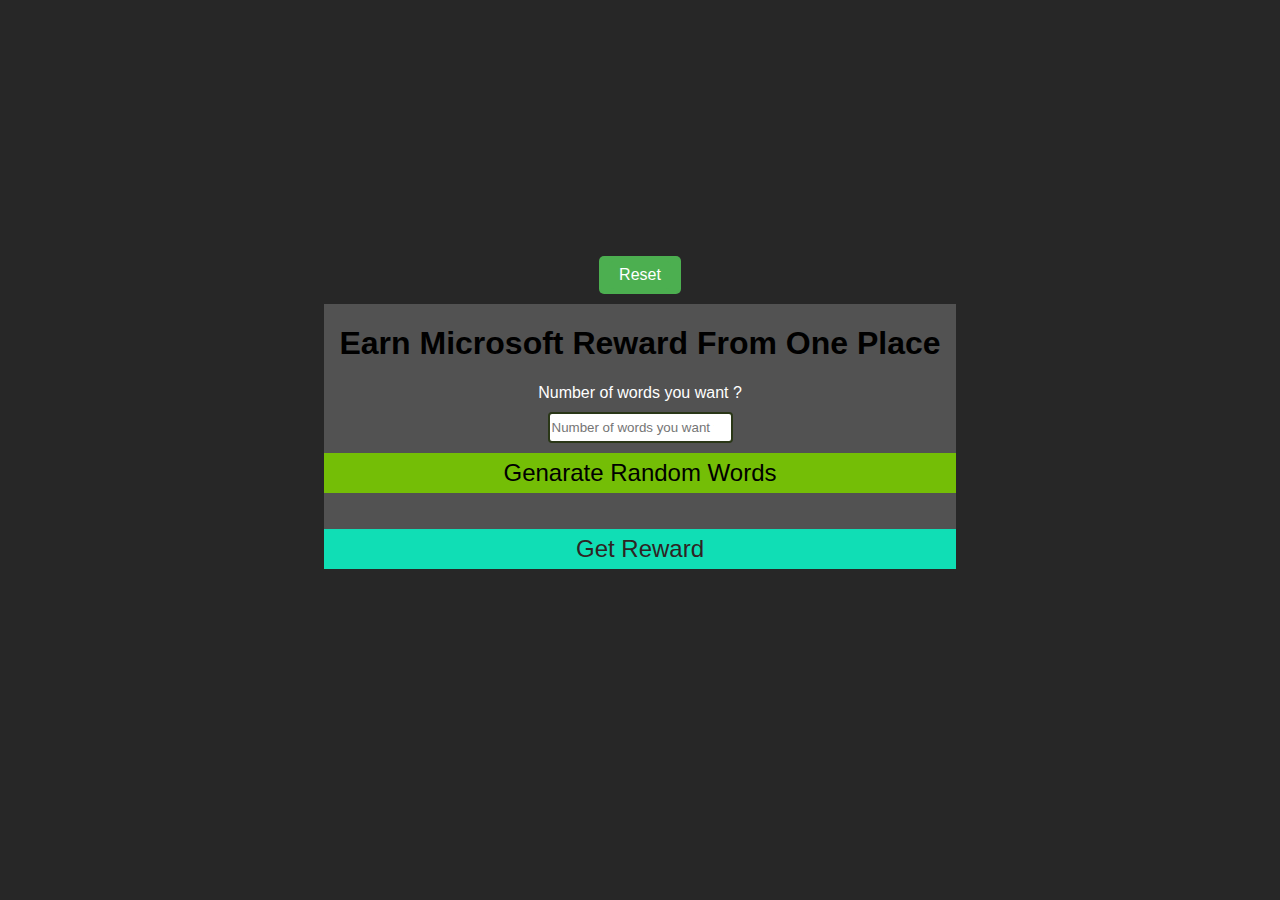
<file: html-css-js/index.html>
<!DOCTYPE html>
<html lang="en">

<head>
    <meta charset="UTF-8">
    <meta http-equiv="X-UA-Compatible" content="IE=edge">
    <meta name="viewport" content="width=device-width, initial-scale=1.0">
    <link rel="shortcut icon" href="favicon.ico" type="image/x-icon">
    <title>Get Reward - Rakib RsM</title>
    <link rel="stylesheet" href="style.css">
</head>

<body>
    <div id="reset" class="reset doc">
        <button class="reset">Reset</button>
    </div>
    <div id="doc" class="doc">
    </div>
    <div class='main'>
        <h1>Earn Microsoft Reward From One Place</h1>
        <label for="noword">Number of words you want ?</label>
        <input name="noword" class="noword" type="number" id="nowords" required
            placeholder="Number of words you want ?">
        <input class='btn anyButton' id="wordGen" type="submit" value="Genarate Random Words"></input>
        
        <br />

        <br />
        <a class='btn anyButton' id="getReward" target="_blank">Get Reward</a>

    </div>

    <script src="script.js"></script>
</body>

</html>
</file>
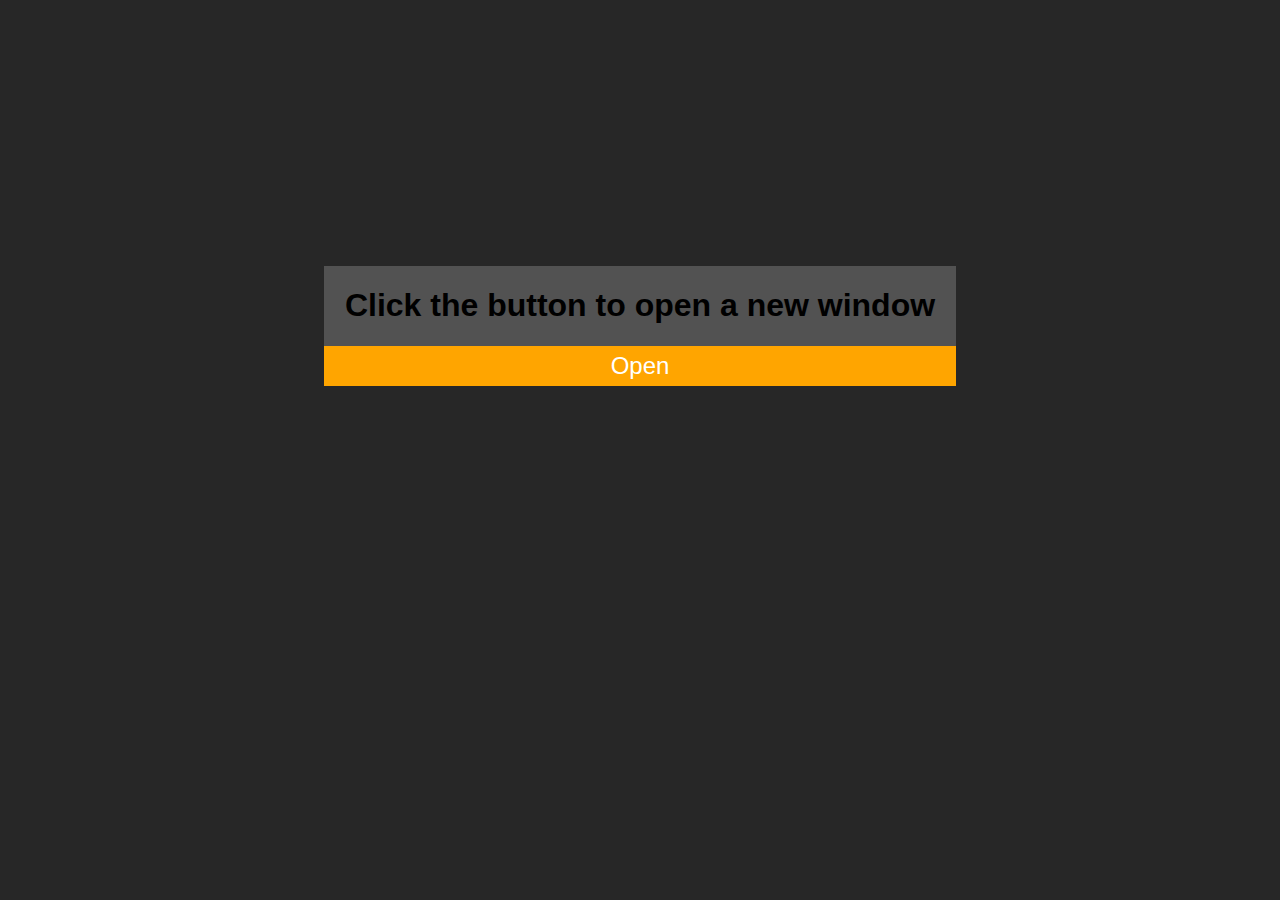
<file: random.html>
<!DOCTYPE html>

<head>
    <style>
        body {
            background-color: #272727;
            display: flex;
            justify-content: center;
            align-items: center;
            margin-top: 20%;
        }

        .main {
            width: 50%;
            height: 100%;
            display: flex;
            justify-content: center;
            align-items: center;
            text-align: center;
            flex-direction: column;
            background-color: rgb(82, 82, 82);
            margin: 10px;
            font-family: 'Roboto', sans-serif;
        }

        .btn {
            width: 100%;
            height: 50px;
            background-color: rgb(29, 29, 29);
            color: white;
            font-size: 20px;
            border: none;
            cursor: pointer;
        }

        .anyButton {
            height: 40px;
            background: orange;
            display: flex;
            align-items: center;
            justify-content: center;
            font-size: x-large;

        }
    </style>
</head>

<body>
    <div class='main'>
        <h1>Click the button to open a new window</h1>
        <a class='btn anyButton' id="btn" target="_blank">Open</a>

    </div>
    <script>


        // let btn = document.querySelector('#btn');
        // const abc = () => {
        //     window.open("kds" + " ff ");
        // }

        // let IdBtn = document.getElementById('btn');
        // IdBtn.target = '_blank';

        btn.addEventListener('click', () => {

            const array = [

                // 1,

                // "aberration", "aloof", "amalgam", "ambivalent", "anomaly", "apathy",
                //  "arcane", "avarice", "banal", "benign", "bolster", "candid", "capitulate", 
                //  "caustic", "chasm", "clandestine", "coerce", "complacent", "concise", "conundrum", "corroborate", "cryptic", "cumbersome", "debase", "debunk", "deferential", "deft", "depict", "deride", "deter", "diatribe", "dichotomy", "dilemma", "disparage", "divergent", "docile"


                //  2,
                //  "duplicity", "eclectic", "elusive", "empathy", "enigma", "ephemeral", "equivocal", "erudite", "euphemism", "evanescent", "exacerbate", "exemplary", "exonerate", "expedient", "extraneous", "fastidious", "fervor", "flippant", "furtive", "garrulous", "gregarious", "hackneyed", "hapless", "harbinger", "hedonistic", "heresy", "idiosyncrasy", "ignominy", "illicit", "imperative", "impetuous", "inane", "incendiary", "incessant", "incongruous", "indifferent", "indolent", "ineffable", "inherent", "innocuous", "insatiable", "insidious", "intrepid", "inveterate", "jaded", "jocular", "judicious", "languid", "larceny", "lethargic", "lithe", "loquacious"

                //  3,
                // "malleable", "maverick", "mercurial", "meticulous", "mitigate", "modicum", "morose", "myriad", "nebulous", "nonchalant", "nostalgia", "nuance", "obfuscate", "oblivion", "ominous", "opulent", "ostentatious", "ostracize", "palatable", "paradox", "pedantic", "perfunctory", "peripheral", "pernicious", "pertinent", "petulant", "phenomenon", "piquant", "platitude", "plebeian", "portent", "precarious", "preponderance", "presumptuous", "proclivity", "prodigal", "profound", "prosaic", "prudent", "quandary", "quell", "quixotic", "rancor"

                // 4,
                //  "rebuff", "recalcitrant", "recluse", "relegate", "remiss", "reprehensible", "resilient", "resolute", "reticent", "reverie", "rhetoric", "sanctimonious", "sanguine", "satiate", "scrupulous", "sedentary", "serendipity", "shibboleth", "soporific", "sporadic", "stoic", "strident", "subterfuge", "surreptitious", "sycophant", "taciturn", "tawdry", "tenacity", "tenuous", "timorous", "tirade", "torpid", "travesty", "trepidation", "truculent", "ubiquitous", "uncanny", "unfettered", "unorthodox", "unrequited", "unsavory", "untoward", "urbane", "usurp", "vacuous", "venerable", "veracity", "vicarious"

                // 5,,,

                "wistful", "wry", "xenophobia", "yearning", "zealot", "abstemious", "cajole", "catharsis", "deleterious", "didactic", "disparate", "disingenuous", "ecumenical", "emulate", "esoteric", "expunge", "fallacious", "feckless", "glib", "histrionic", "effervescent", "obtuse", "juxtapose", "plethora", "quintessential", "vindictive", "virulent"


            ]

            function printWithDelay(array, delay) {
                array.forEach((element, index) => {
                    setTimeout(() => {
                        console.log(element);
                        window.open("https://www.google.com/search?q=" + element); // Google Chrome

                        // window.open("https://www.bing.com/search?q=" + element); // Microsoft Edge
                    }, delay * (index + 1));
                });
            }

            printWithDelay(array, 1000); // prints elements of array with a delay of 1000ms between each element

            // for (let i = 0; i < array.length; i++) {
            //     setTimeout(() => {
            //         // location.href = (array[i]);
            //         window.open(array[i])
            //     }, 700);
            // }


        });
    </script>
</body>

</html>
<!-- Random Arrays -->

<!-- 1 -->
<!-- " H e l l o ", " W o r l d ", " B i n g ", " C h a t ", " M o d e ",
     " S e a r c h ", " Q u e r y ", " R e s u l t ", " A n g e l ",
     " N u m b e r ", " F u s i o n ", " R e a c t o r ", " S u n ",
     " C o r e ", " T e m p e r a t u r e ", " R e c t i f i c a t i o n ",
     " I n c o m e ", " T a x ", " R e t u r n ", " S p h e n i c ",
     " N o n a g o n a l ", " S e l f ", " P o s i t i v e ", " H a r d w o r k "," S u c c e s s "," V e r s a t i l i t y "," F l e x i b i l i t y "," H u m i l i t y " -->


<!-- 2 -->
<!-- "T h e","s u n","i s","s h i n i n g","a n d","i t","i s","a f","b e a u t i f u l","d a y","o u t s i d e",".","I","h o p e","y o u","a r e","d o i n g","w e l l","a n d","e n j o y i n g","t h e","d a y",".","D o","y o u","n e e d","a n y","h e l p","t o d a y","?","I","a m","h e r e","t o","a s s i s t","y o u","i n","a n y","w a y","I i","c a n", "T h e" -->

<!-- 3 -->
<!-- "q u i c k", "b r o w n", "f o x", "j u m p s", "o v e r", "t h e", "l a z y", "d o g","w i t h", "w h a t e v e r", "y o u", "n e", "e d", "J u s t", "l e t", "m e", "k n o w", "i f", "t h e r e", "i s", "a n y t h i n g", "e l s e", "A", "l i t t l e", "b i r d", "t o l d", "m e", "t h a t", "y o u", "a r e", "l o o k i n g" -->

<!-- 4 -->
<!-- "f o r", "m o r e", "w o r d s","Ief ggt", "a m", "h a p p y", "t o", "h e l p", "y o u", "w i t h", "w h a t e v e r", "y o u", "n e e d", "J u s t", "l e t", "m e", "k n o w", "i f", "t h e r e", "i s", "a n y t h i n g", "e l s e", "I", "c a n", "d o"," D e c i s i v e n e s s "," I n d i v i d u a l i t y "," I n d e p e n d e n c e "," S t a b i l i t y "," S t r u c t u r e "," A m b i t i o n "," C h a l l e n g e "," C h a n g e "," U n c e r t a i n t y " -->

<!-- 5 -->
<!-- " A t t i t u d e ", " G o a l s ", " D r a g o n ", " I m a g e ",
     " C r e a t i v e ", " C o n t e n t ", " P h o n e ", " I P h o n e ",
     " C h a n g e ", " O p p o r t u n i t y ", " S k i l l s ",
     " S u r v i v e ", " L e a d e r s h i p ", " F r e e d o m " -->
</file>
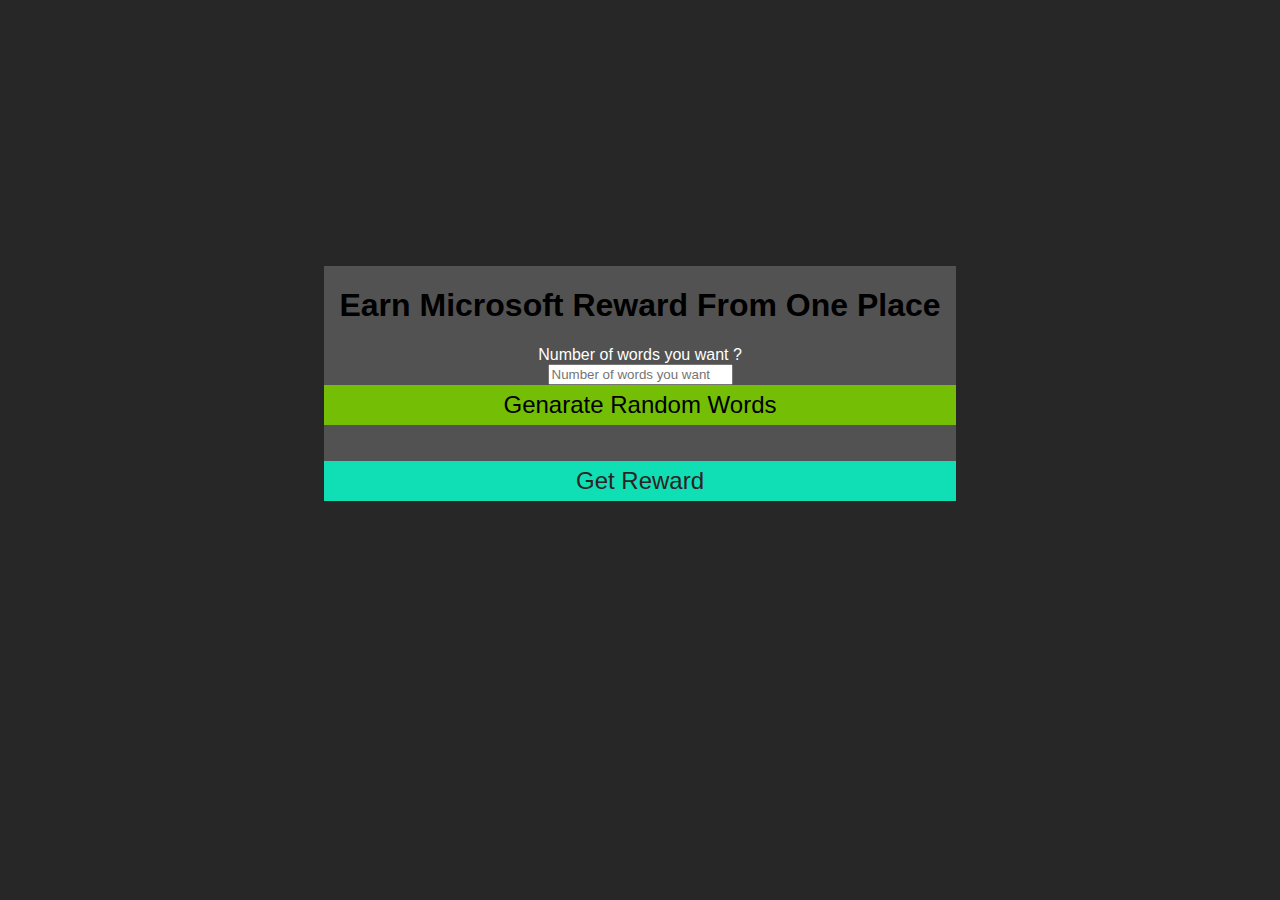
<file: html-css-js/random.html>
<!DOCTYPE html>
<html lang="en">

<head>
    <meta charset="UTF-8">
    <meta http-equiv="X-UA-Compatible" content="IE=edge">
    <meta name="viewport" content="width=device-width, initial-scale=1.0">
    <title>Random Search</title>
    <link rel="stylesheet" href="style.css">
</head>

<body>
    <div id="doc" class="doc" >
    </div>
    <div class='main'>
        <h1>Earn Microsoft Reward From One Place</h1>

        <label for="noword">Number of words you want ?</label>
        <input name="noword" type="number" id="noword" placeholder="Number of words you want ?">

        <!-- <br/> -->
        <a class='btn anyButton' id="wordGen">Genarate Random Words</a>

        <br />

        <br />
        <a class='btn anyButton' id="getReward" target="_blank">Get Reward</a>

    </div>

    <script src="script.js"></script>
</body>

</html>
</file>
<file: html-css-js/style.css>
body {
    background-color: #272727;
    display: flex;
    flex-direction: column;
    justify-content: center;
    align-items: center;
    margin-top: 20%;

}

.main {
    width: 50%;
    height: 100%;
    display: flex;
    justify-content: center;
    align-items: center;
    text-align: center;
    flex-direction: column;
    background-color: rgb(82, 82, 82);
    margin: 10px;
    font-family: 'Roboto', sans-serif;
}

.btn {
    width: 100%;
    height: 50px;
    background-color: rgb(29, 29, 29);
    color: white;
    font-size: 20px;
    border: none;
    cursor: pointer;
}

.anyButton {
    height: 40px;

    display: flex;
    align-items: center;
    justify-content: center;
    font-size: x-large;

}

#getReward {
    background: rgb(16, 222, 181);
    color: rgb(47, 35, 35);
}

#wordGen {
    background: rgb(116, 190, 6);
    color: black;
}

label {
    color: white;
}

.noword {
    margin: 10px;
    height: 25px;
    border-radius: 4px;
    border: 2px solid rgb(42, 55, 23);
}

.doc {
    color: white;
    max-width: 80%;
}

.reset {
    background-color: #4CAF50;
    /* Green */
    border: none;
    color: white;
    padding: 5px 10px;
    text-align: center;
    display: inline-block;
    font-size: 16px;
    cursor: pointer;
    border-radius: 5px;
}
</file>
